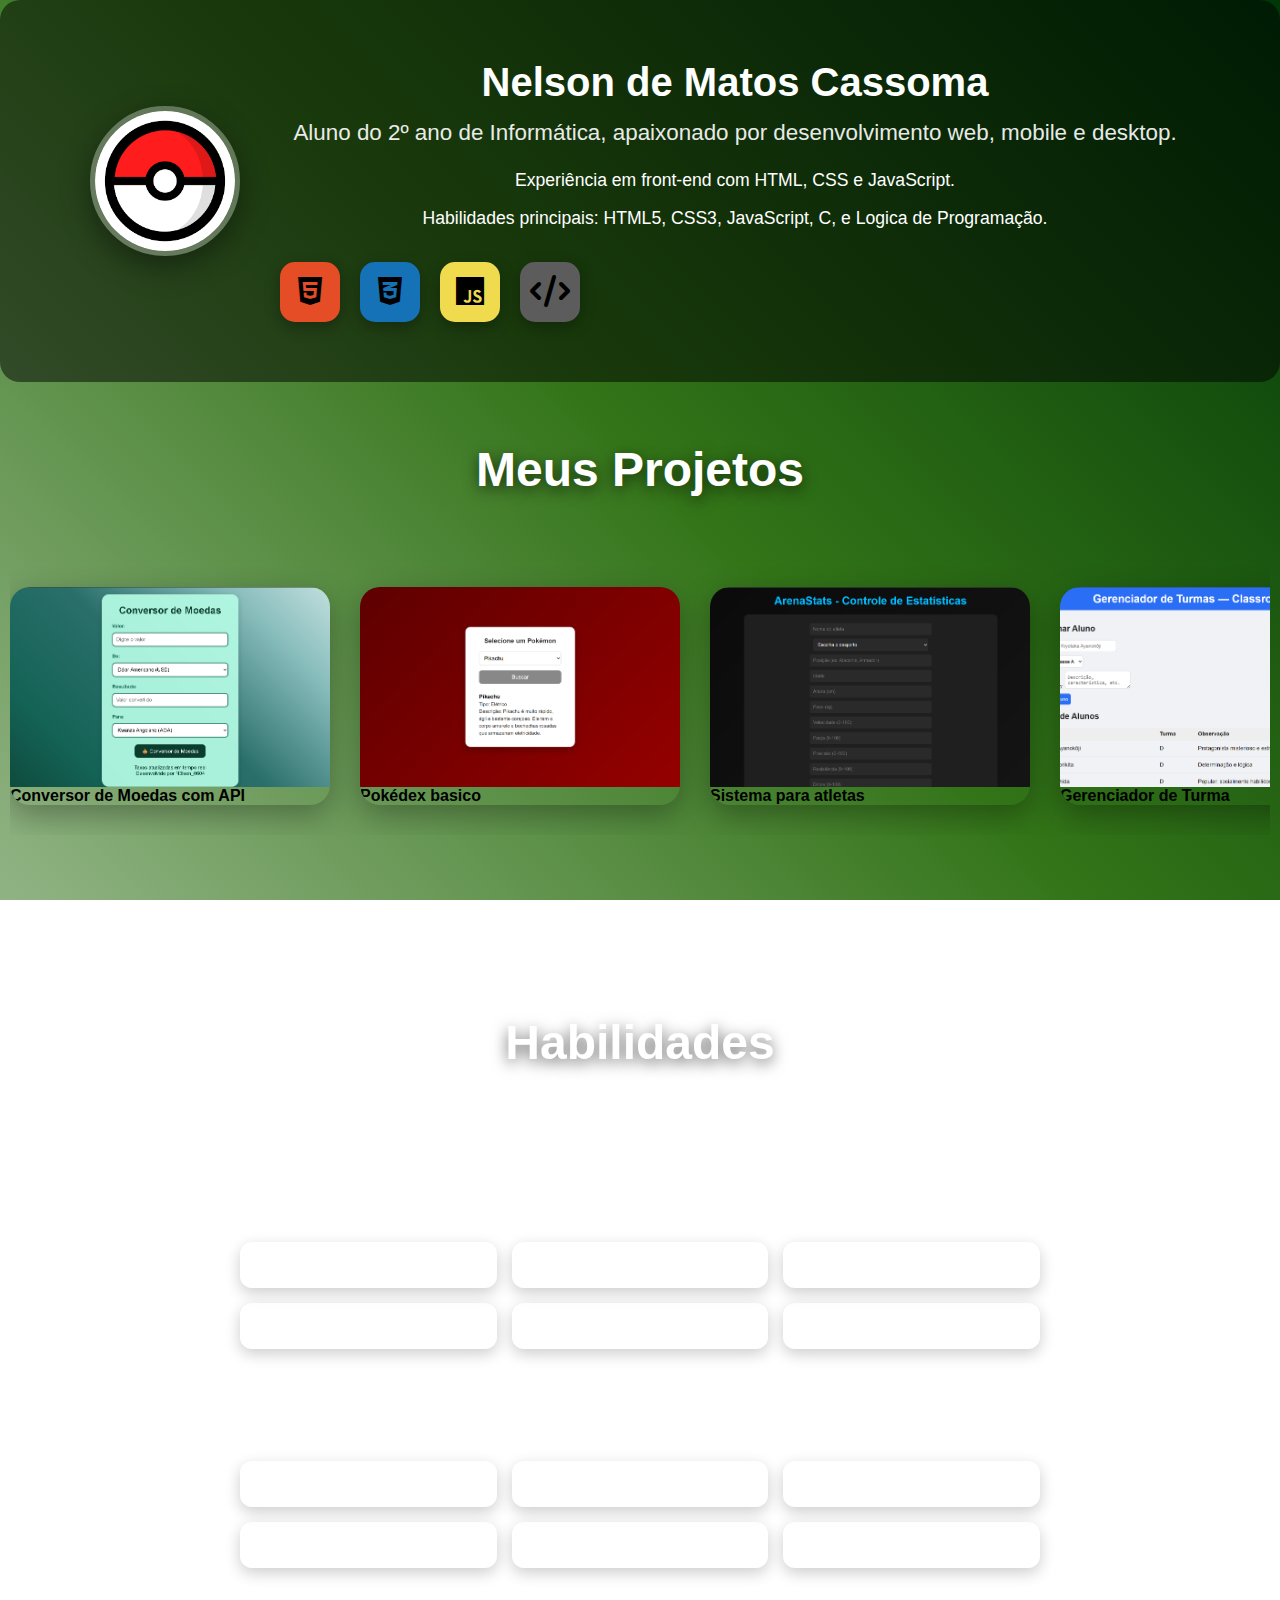
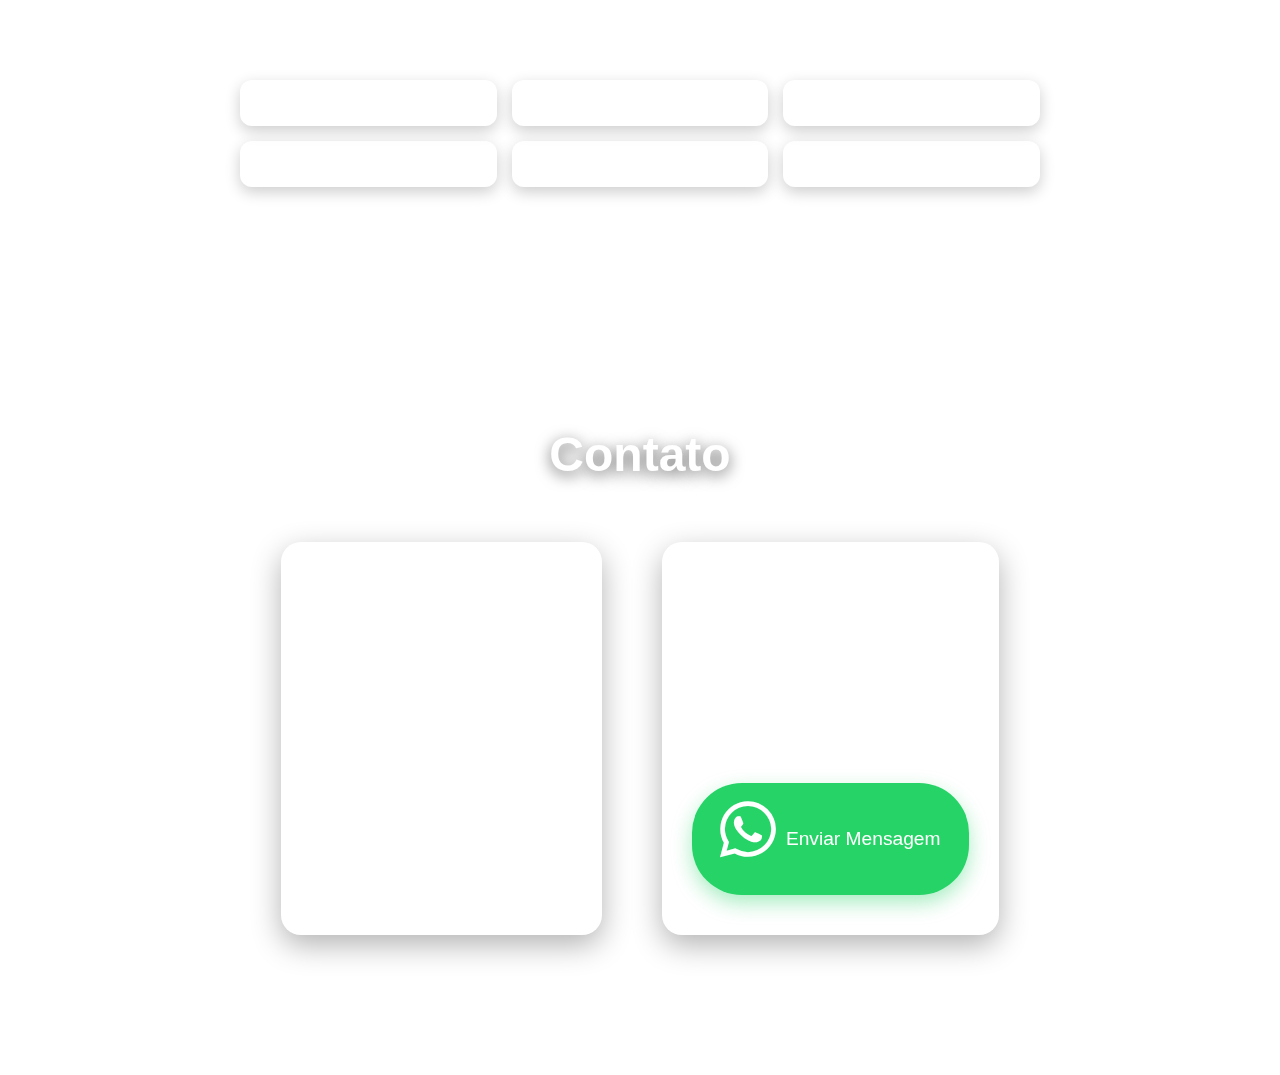
<file: Portifolio/index.html>
<!DOCTYPE html>
<html lang="en">
<head>
    <meta charset="UTF-8">
    <meta name="viewport" content="width=device-width, initial-scale=1.0">
    <title>Nelson Cassoma</title>
    <link rel="stylesheet" href="style.css">
    <link rel="stylesheet" href="https://cdnjs.cloudflare.com/ajax/libs/font-awesome/6.5.0/css/all.min.css">
</head>
<body>
    <section class="info">
    <div class="perfil-container">
        <img src="img/icon.png" alt="Perfil de Nelson de Matos Cassoma" class="foto-perfil">
        
        <div class="texto-perfil">
            <h2>Nelson de Matos Cassoma</h2>
            <h3>Aluno do 2º ano de Informática, apaixonado por desenvolvimento web, mobile e desktop.</h3>
            <p>Experiência em front-end com HTML, CSS e JavaScript.</p>
            <p>Habilidades principais: HTML5, CSS3, JavaScript, C, e Logica de Programação.</p>
            
            <div class="habilidades-btns">
                <button class="btn html" title="Linguagem de marcação que eu mais uso!">
                    <i class="fab fa-html5"></i>
                </button>
                
                <button class="btn css" title="Uso em todos os projetos!">
                    <i class="fab fa-css3-alt"></i>
                </button>
                
                <button class="btn js" title="Uso no front-end e back-end!">
                    <i class="fab fa-js"></i>
                </button>
                
                <button class="btn c" title="Tenho toda a base em C!">
                    <i class="fas fa-code"></i>
                </button>
            </div>
        </div>
    </div>
</section>

   <div class="projetos">
  <h2 class="titulo-projetos">Meus Projetos</h2>
  
    
  
    <section class="projeto">
    <div class="projetos-container">
        
        <div class="projeto-card">
            <img src="img/conv.png" alt="Conversor de Moedas">
            <h4 class="txt">Conversor de Moedas com API</h4>
        </div>
        
        <div class="projeto-card">
            <img src="img/dex.png" alt="Pokédex">
            <h4 class="txt">Pokédex basico</h4>
        </div>
        
        <div class="projeto-card">
            <img src="img/are.png" alt="Arena Stats">
            <h4 class="txt">Sistema para atletas </h4>
        </div>
        
        <div class="projeto-card">
            <img src="img/class.png" alt="Gerenciador de Turma">
            <h4 class="txt">Gerenciador de Turma</h4>
        </div>
            
        
    </div>
</section>
<section class="habilidades">
    <h2 class="titulo-projetos">Habilidades</h2>
    
    <div class="categoria">
        <h3 class="titulo-categoria">Principais</h3>
        <ul class="lista-habilidades">
            <li>HTML5</li>
            <li>JavaScript</li>
            <li>C</li>
            <li>CSS3</li>
            <li>Logica de programação</li>
            <li>Leitura de código</li>
        </ul>
    </div>
    
    <div class="categoria">
        <h3 class="titulo-categoria">Intermediárias</h3>
        <ul class="lista-habilidades">
            <li>Consumo de APIs </li>
            <li>Design básico com CSS </li>
            <li>Edição de vídeo</li>
            <li>Edição de imagem</li>
            <li>Ícones SVG</li>
            <li>Java</li>
        </ul>
    </div>
    
    <div class="categoria">
        <h3 class="titulo-categoria">Soft Skills</h3>
        <ul class="lista-habilidades">
            <li>Trabalho em equipe</li>
            <li>Comunicação eficaz</li>
            <li>Resolução de problemas</li>
            <li>Adaptabilidade</li>
            <li>Gestão do tempo</li>
            <li>Cumprimento de prazo</li>
        </ul>
    </div>
</section>
<section class="contato">
    <h2 class="titulo-projetos">Contato</h2>
    
    <div class="contato-container">
        
        <div class="contato-item">
            <i class="fas fa-envelope"></i>
            <h3>Email</h3>
            <p><a href="mailto:n3lsoncassoma@gmail.com">n3lsoncassoma@gmail.com</a></p>
        </div>
        
        <div class="contato-item">
            <i class="fab fa-whatsapp"></i>
            <h3>WhatsApp</h3>
            <p>Clik em baixo </p>
            <a href="https://wa.me/244934865621?text=Olá%20Nelson!%20Vi%20o%20teu%20portfólio%20e%20gostaria%20de%20falar%20sobre%20um%20projeto." 
               class="btn-whatsapp" target="_blank">
                <i class="fab fa-whatsapp"></i> Enviar Mensagem
            </a>
        </div>
        
    </div>
</section>
 
</body>
</html>
</file>
<file: Portifolio/style.css>
*{
    margin: 0;
    padding: 0;
    box-sizing: border-box;
}
body {
    font-family: 'Trebuchet MS', 'Lucida Sans Unicode', 'Lucida Grande', 'Lucida Sans', Arial, sans-serif;
    background: linear-gradient(45deg, #8eb181f8,#337418,#003707 );
    background-repeat: no-repeat;
    background-attachment: fixed;
    min-height: 100vh;
    display: flex;
    flex-direction: column;
    align-items: center;
    justify-content: flex-start;
    margin: 0;
    padding: 0;
}

.info{
    color: white;
    text-align: center;
    padding: 20px;
}

/* ============== PARTE MODIFICADA: ORGANIZAÇÃO HORIZONTAL ============== */

.projeto {
    width: 90%;
    max-width: 1400px;
    margin: 50px auto;
    padding: 30px 0;
    overflow-x: auto;
    scroll-snap-type: x mandatory;
}

.projeto::-webkit-scrollbar {
    height: 8px;
}

.projeto::-webkit-scrollbar-track {
    background: rgba(255, 255, 255, 0.1);
    border-radius: 10px;
}

.projeto::-webkit-scrollbar-thumb {
    background: rgba(255, 255, 255, 0.4);
    border-radius: 10px;
}

.projetos-container {
    display: flex;
    gap: 30px;
    padding: 0 20px;
}

.projeto-card {
    position: relative;
    overflow: hidden;
    border-radius: 20px;
    width: 320px;
    flex: 0 0 320px;
    box-shadow: 0 10px 30px rgba(0, 0, 0, 0.3);
    transition: transform 0.4s ease;
    scroll-snap-align: start;
}

.projeto-card:hover {
    transform: translateY(-15px);
}

.projeto-card img {
    width: 100%;
    height: 200px;
    object-fit: cover;
    display: block;
    transition: transform 0.5s ease;
}

.projeto-card:hover img {
    transform: scale(1.1);
}

@media (max-width: 768px) {
    .projeto-card {
        width: 280px;
        flex: 0 0 280px;
    }
    
    .projeto-card img {
        height: 180px;
    }
    
    .projetos-container {
        gap: 20px;
    }
    
    .projeto {
        padding: 20px 0;
    }
}
h2{
    align-items: center;
}
.info{
    border-radius: 20px;
    align-items: center;
    background: rgba(0, 0, 0, 0.5);
}
.info img{
    border-radius: 200px;
    width: 150px;
    height: 150px;
    object-fit: cover;
    margin-bottom: 20px;
}
.projeto-overlay {
    position: absolute;
    bottom: 0;
    left: 0;
    right: 0;
    background: rgba(0, 0, 0, 0.7);
    color: #fff;
    padding: 20px;
    transform: translateY(100%);
    transition: transform 0.4s ease;
}
.info {
    width: 100%;
    padding: 60px 20px;
    color: white;
}

.perfil-container {
    display: flex;
    align-items: center;
    gap: 40px;
    max-width: 1100px;
    margin: 0 auto;              /* centraliza o container, mas o conteúdo fica à esquerda dentro dele */
    flex-wrap: wrap;             /* quebra no celular */
    justify-content: flex-start; /* tudo alinhado à esquerda */
}

.foto-perfil {
    width: 220px;
    height: 220px;
    border-radius: 50%;          /* deixa a imagem redonda */
    object-fit: cover;
    border: 5px solid rgba(255, 255, 255, 0.3);
    box-shadow: 0 10px 30px rgba(0, 0, 0, 0.4);
    flex-shrink: 0;              /* não encolhe a imagem */
}

.texto-perfil {
    flex: 1;
    min-width: 300px;
}

.texto-perfil h2 {
    font-size: 2.5rem;
    margin: 0 0 15px 0;
}

.texto-perfil h3 {
    font-size: 1.4rem;
    margin: 0 0 20px 0;
    font-weight: normal;
    opacity: 0.9;
}

.texto-perfil p {
    font-size: 1.1rem;
    margin: 10px 0;
    line-height: 1.6;
}

.habilidades-btns {
    display: flex;
    gap: 20px;
    margin-top: 30px;
    flex-wrap: wrap;
}

.btn {
    width: 60px;
    height: 60px;
    border: none;
    border-radius: 15px;
    font-size: 2rem;
    cursor: pointer;
    transition: all 0.3s ease;
    box-shadow: 0 5px 15px rgba(0, 0, 0, 0.3);
}

.btn:hover {
    transform: translateY(-8px);
    box-shadow: 0 15px 25px rgba(0, 0, 0, 0.4);
}

.html { background: #e44d26; }
.css  { background: #1572b6; }
.js   { background: #f0db4f; color: #000; }
.c    { background: #5c5c5c; }

/* Responsivo para celular */
@media (max-width: 768px) {
    .perfil-container {
        flex-direction: column;
        text-align: center;
        gap: 30px;
    }
    
    .foto-perfil {
        width: 180px;
        height: 180px;
    }
    
    .habilidades-btns {
        justify-content: center;
    }
}


.titulo-projetos {
    text-align: center;
    font-size: 2.8rem;
    color: white;
    margin: 60px 0 40px 0;
    width: 100%;
    text-shadow: 0 4px 10px rgba(0, 0, 0, 0.5);
}
.projeto-overlay h3 {
    margin: 0 0 10px 0;
    font-size: 1.5rem;
}
.titulo-projeto {
    text-align: center;
    font-size: 2rem;
    color: white;
    margin: 60px 0 40px 0;
    width: 100%;
    text-shadow: 0 4px 10px rgba(0, 0, 0, 0.5);
    }
    .api { background: #ff6b6b; }
.git { background: #333; }
.responsive { background: #4ecdc4; }    
.habilidades {
    width: 90%;
    max-width: 1000px;
    margin: 80px auto;           /* centraliza a seção inteira e dá espaço superior/inferior */
    padding: 40px 20px;
    background: rgba(255, 255, 255, 0.1); /* fundo sutil pra destacar no gradiente verde */
    border-radius: 20px;
    backdrop-filter: blur(5px);  /* efeito glassmorphism – fica lindo no teu background */
    text-align: center;
    color: white;
}

.titulo-projetos {
    font-size: 3rem;
    margin-bottom: 60px;
    text-shadow: 0 4px 15px rgba(0, 0, 0, 0.6);
}

.titulo-categoria {
    font-size: 1.8rem;
    margin: 40px 0 20px 0;
    color: #ffffff;
    position: relative;
    display: inline-block;
}

.titulo-categoria::after {
    content: '';
    display: block;
    width: 60px;
    height: 4px;
    background: white;
    margin: 15px auto 0;
    border-radius: 2px;
}

.lista-habilidades {
    list-style: none;
    padding: 0;
    display: grid;
    grid-template-columns: repeat(auto-fit, minmax(200px, 1fr));
    gap: 15px;
    margin: 0 auto;
    max-width: 800px;
}

.lista-habilidades li {
    font-size: 1.2rem;
    padding: 12px 20px;
    background: rgba(255, 255, 255, 0.15);
    border-radius: 12px;
    transition: all 0.3s ease;
    box-shadow: 0 5px 15px rgba(0, 0, 0, 0.2);
}

.lista-habilidades li:hover {
    transform: translateY(-5px);
    background: rgba(255, 255, 255, 0.25);
    box-shadow: 0 10px 25px rgba(0, 0, 0, 0.3);
}

/* Responsivo para celular */
@media (max-width: 768px) {
    .titulo-projetos {
        font-size: 2.5rem;
    }
    
    .lista-habilidades {
        grid-template-columns: 1fr;
    }
    
    .titulo-categoria {
        font-size: 1.6rem;
    }
}
.contato {
    width: 90%;
    max-width: 1000px;
    margin: 80px auto;
    padding: 60px 20px;
    text-align: center;
    color: white;
    background: rgba(255, 255, 255, 0.1);
    border-radius: 20px;
    backdrop-filter: blur(5px);
}

.contato-container {
    display: flex;
    justify-content: center;
    gap: 60px;
    flex-wrap: wrap;
    margin-top: 40px;
}

.contato-item {
    background: rgba(255, 255, 255, 0.15);
    padding: 40px 30px;
    border-radius: 20px;
    min-width: 280px;
    transition: all 0.4s ease;
    box-shadow: 0 10px 30px rgba(0, 0, 0, 0.3);
}

.contato-item:hover {
    transform: translateY(-15px);
    background: rgba(255, 255, 255, 0.25);
}

.contato-item i {
    font-size: 4rem;
    margin-bottom: 20px;
    color: #ffffff;
}

.contato-item h3 {
    font-size: 1.8rem;
    margin: 15px 0;
}

.contato-item p {
    font-size: 1.3rem;
    margin: 10px 0;
    opacity: 0.9;
}

.contato-item a {
    color: white;
    text-decoration: none;
}

.btn-whatsapp {
    display: inline-flex;
    align-items: center;
    gap: 10px;
    background: #25D366;
    color: white;
    padding: 14px 28px;
    border-radius: 50px;
    font-size: 1.2rem;
    margin-top: 20px;
    text-decoration: none;
    transition: all 0.3s ease;
    box-shadow: 0 8px 20px rgba(37, 211, 102, 0.4);
}

.btn-whatsapp:hover {
    background: #128C7E;
    transform: translateY(-5px);
    box-shadow: 0 12px 30px rgba(37, 211, 102, 0.6);
}

/* Responsivo */
@media (max-width: 768px) {
    .contato-container {
        flex-direction: column;
        gap: 40px;
    }
    
    .contato-item {
        min-width: 100%;
    }
}
</file>
